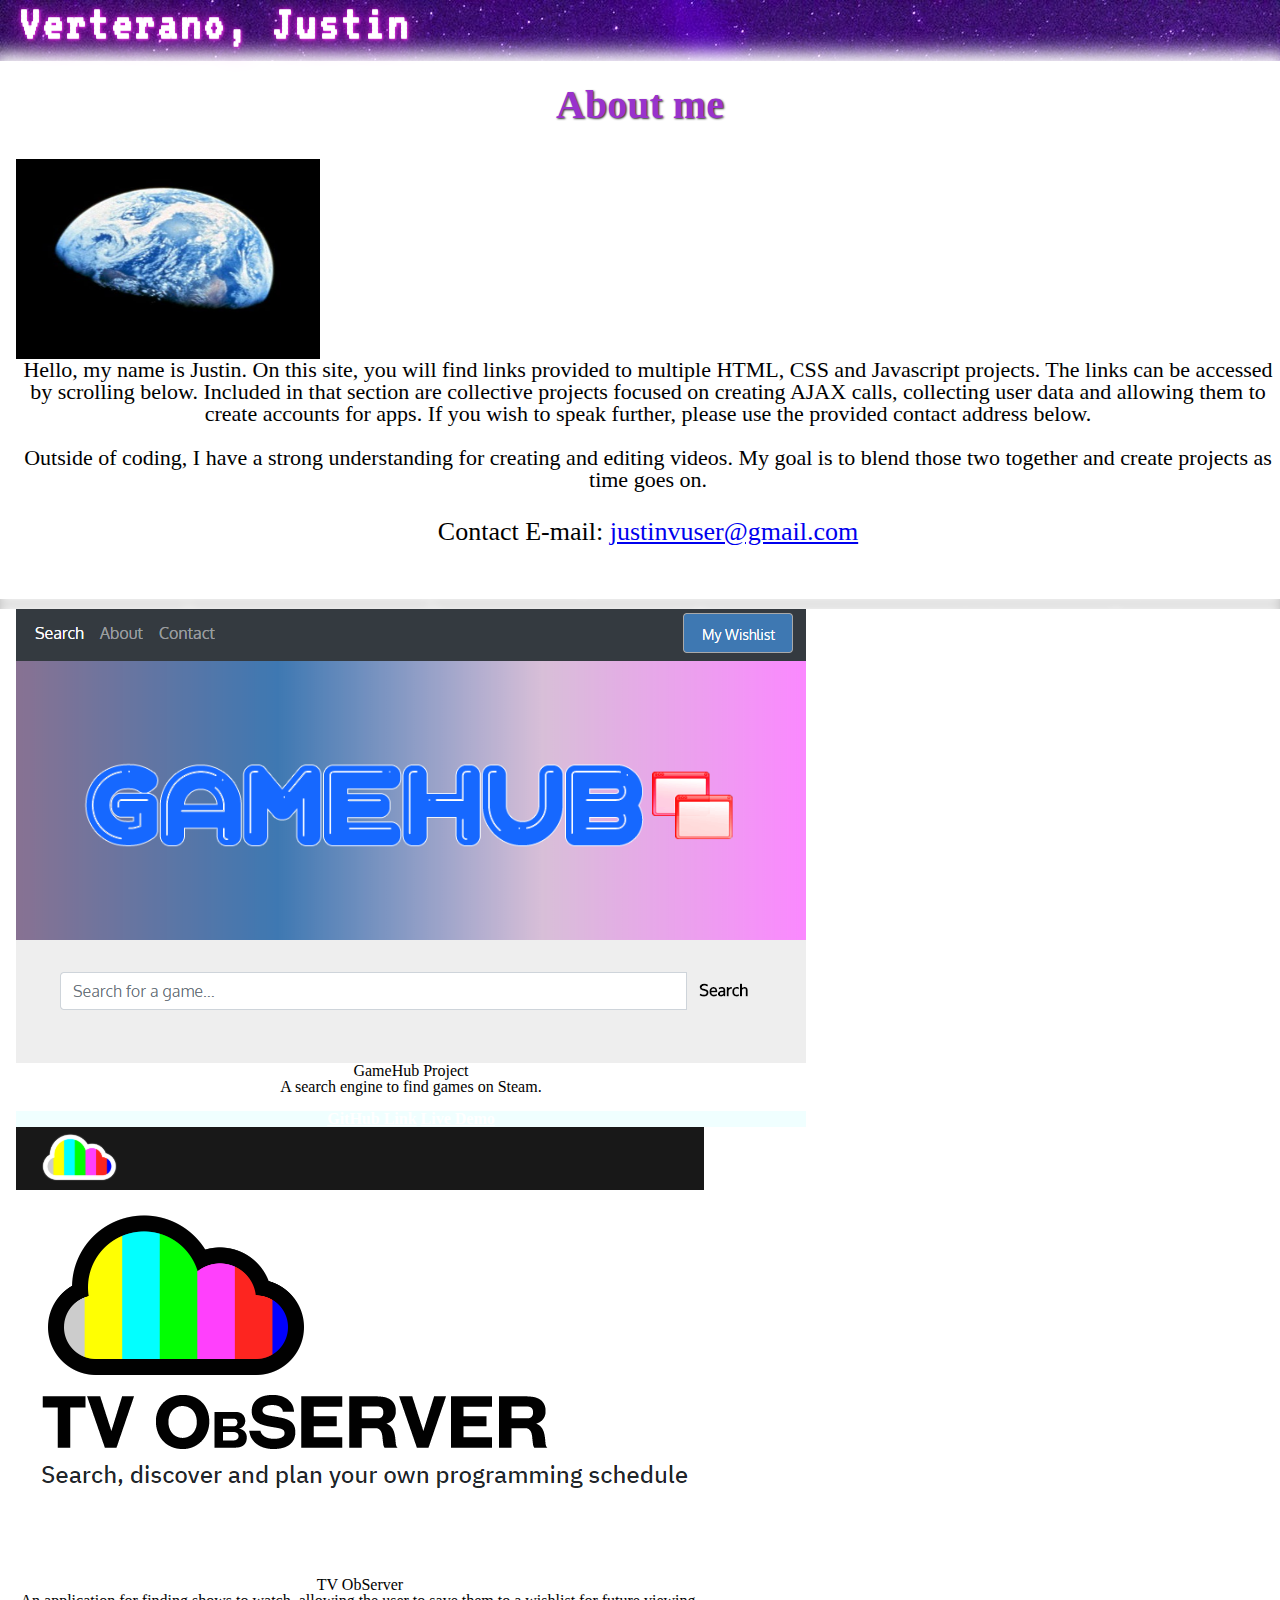
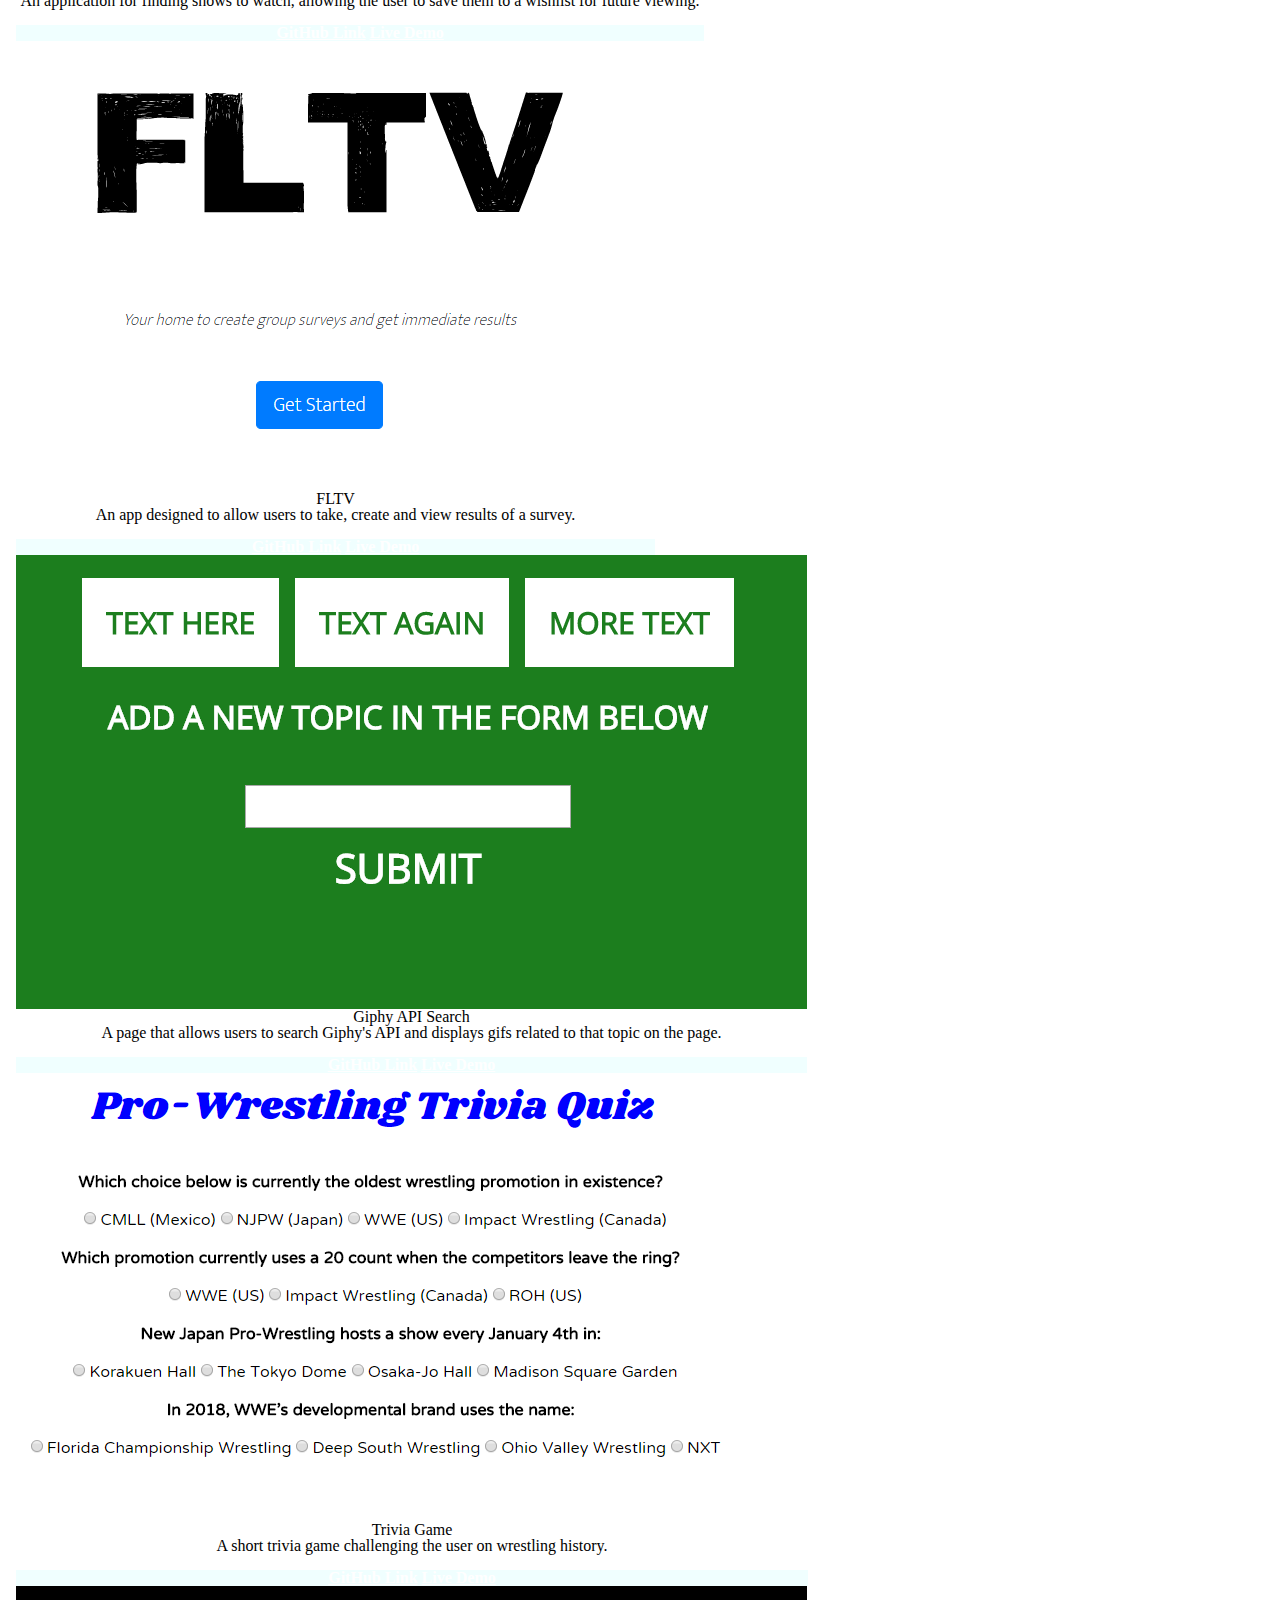
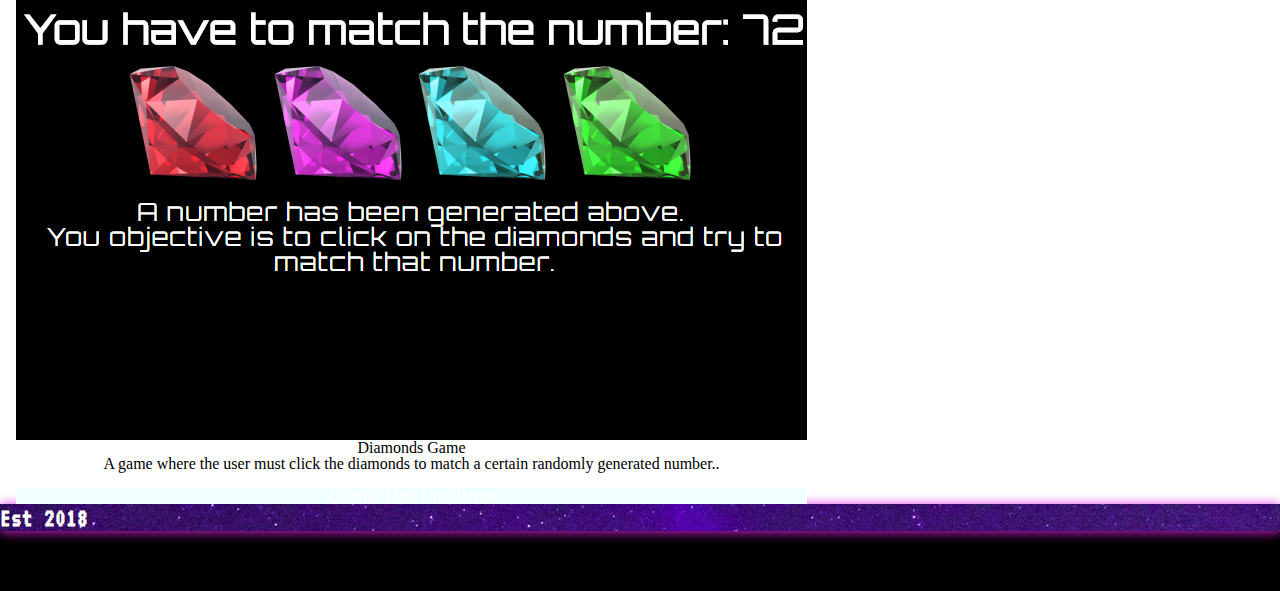
<file: index.html>
<!DOCTYPE html>
<html lang="en-us">
  
        <head>
                <meta charset="UTC-8">
                <title>Verterano, Justin</title>
                <link rel="stylesheet" href="https://stackpath.bootstrapcdn.com/bootstrap/4.1.1/css/bootstrap.min.css" integrity="sha384-WskhaSGFgHYWDcbwN70/dfYBj47jz9qbsMId/iRN3ewGhXQFZCSftd1LZCfmhktB" crossorigin="anonymous">
                <link rel="stylesheet" href="https://fonts.googleapis.com/css?family=Fredoka+One">
                <link href="https://fonts.googleapis.com/css?family=VT323" rel="stylesheet">
                <link rel="stylesheet" href="https://fonts.googleapis.com/css?family=Poppins">
                <link rel="stylesheet" type="text/css" href="assets/css/reset.css">
                <link rel="stylesheet" type="text/css" href="assets/css/style.css">
                <link rel="stylesheet" href="https://stackpath.bootstrapcdn.com/bootstrap/4.1.3/css/bootstrap.min.css" integrity="sha384-MCw98/SFnGE8fJT3GXwEOngsV7Zt27NXFoaoApmYm81iuXoPkFOJwJ8ERdknLPMO" crossorigin="anonymous">
                <script src="https://code.jquery.com/jquery-3.3.1.slim.min.js" integrity="sha384-q8i/X+965DzO0rT7abK41JStQIAqVgRVzpbzo5smXKp4YfRvH+8abtTE1Pi6jizo" crossorigin="anonymous"></script>
                <script src="https://cdnjs.cloudflare.com/ajax/libs/popper.js/1.14.3/umd/popper.min.js" integrity="sha384-ZMP7rVo3mIykV+2+9J3UJ46jBk0WLaUAdn689aCwoqbBJiSnjAK/l8WvCWPIPm49" crossorigin="anonymous"></script>
                <script src="https://stackpath.bootstrapcdn.com/bootstrap/4.1.3/js/bootstrap.min.js" integrity="sha384-ChfqqxuZUCnJSK3+MXmPNIyE6ZbWh2IMqE241rYiqJxyMiZ6OW/JmZQ5stwEULTy" crossorigin="anonymous"></script>
            </head>
    <body>
            <header>
       
                <nav class="navbar navbar-expand">
                    <div class="container">
                      <div class="collapse navbar-collapse" id="nav">
                        <ul id="nav" class="navbar-nav nav-fill w-100">
                          <li id="about" class="nav-item active"><a href="index.html" class="nav-link name-here">Verterano, Justin
                          </a></li>
                        </ul>
                      </div>
                    </div>
                  </nav></header>
      
  
                    <div class="container text-left text-body portfolio">
           <h1 class="mt-4 border-bottom" id="about">About me</h1>
           <div class="row">
                <div class="col-sm-4">  <img src="assets/images/earth.png" class="img-thumbnail"  width="304" height="200"></div>
                <div class="col-sm-8">Hello, my name is Justin. On this site, you will find links provided to multiple HTML, CSS and Javascript projects. The links can be accessed by scrolling below. Included in that section  are collective projects focused on creating AJAX calls, collecting user data and allowing them to create accounts for apps. If you wish to speak further, please use the provided contact address below.
                </br>   </br>
                        Outside of coding, I have a strong understanding for creating and editing videos. My goal is to blend those two together and create projects as time goes on.
                    </br>   </br>
     
                        <span id="contact-link">Contact E-mail: <a href="mailto:justinvuser@gmail.com">justinvuser@gmail.com</a></span></div></div></br>
                    </br>   </br>
                    </div>
            </div>
              </div>

        <div class="container text-center text-body portfolio">
              <div class="row row-eq-height">
                <div class="col-md-4 d-flex align-items-stretch">
                
                        <img class="card-img-top" src="assets/images/gamehub.png" alt="GameHub">
                      <div class="card-body d-flex flex-column">
                            <h5 class="card-title">GameHub Project</h5>
                            <p class="card-text">A search engine to find games on Steam.</p>
                          </br>
                          <div class="btn-group mt-auto btn btn-md btn-block btn-primary"> 
                            <a href="https://github.com/amh5366/GameHub" class="mt-auto btn btn-md btn-block btn-primary">GitHub Link</a>
                            <a href="https://amh5366.github.io/GameHub/" class="mt-auto btn btn-md btn-block btn-primary">Live Demo</a>
                          </div>
                          </div>
                </div>
                <div class="col-md-4 d-flex align-items-stretch">
  
                    <img class="card-img-top" src="assets/images/tv.png" alt="Trivia Game">
                    <div class="card-body d-flex flex-column">
                        <h5 class="card-title">TV ObServer</h5>
                        <p class="card-text">An application for finding shows to watch, allowing the user to save them to a wishlist for future viewing.</p>
                      </br>
                      <div class="btn-group mt-auto btn btn-md btn-block btn-primary">
                        <a href="https://github.com/meganpel/project-3-tv-app" class="mt-auto btn btn-md btn-block btn-primary">GitHub Link</a>
                        <a href="https://tv-observer.herokuapp.com/"  class="mt-auto btn btn-md btn-block btn-primary">Live Demo</a>
            </div>   
           </div>
                </div>
                <div class="col-md-4 d-flex align-items-stretch">
                    <img class="card-img-top" src="assets/images/fltv.png" alt="Diamonds Game">
                    <div class="card-body  d-flex flex-column">
                        <h5 class="card-title">FLTV</h5>
                        <p class="card-text">An app designed to allow users to take, create and view results of a survey.</p>
                      </br>
                      <div class="btn-group mt-auto btn btn-md btn-block btn-primary"> 
                        <a href="https://github.com/peter6468/Project2" class="mt-auto btn btn-md btn-block btn-primary">GitHub Link</a>
                        <a href="https://github.com/peter6468/Project2#fltv" class="mt-auto btn btn-md btn-block btn-primary">Live Demo</a>
                        </div>
                      </div> </div>
       
                <div class="col-md-4 d-flex align-items-stretch">
                    <img class="card-img-top" src="assets/images/giphy.png" alt="Giphy API">
                    <div class="card-body d-flex flex-column">
                      <h5 class="card-title">Giphy API Search</h5>
                      <p class="card-text">A page that allows users to search Giphy's API and displays gifs related to that topic on the page.</p>
                    </br>
                    <div class="btn-group mt-auto btn btn-md btn-block btn-primary"> 
                      <a href="https://github.com/justinvert/Giphy-API" class="mt-auto btn btn-md btn-block btn-primary">GitHub Link</a>
                      <a href="https://justinvert.github.io/Giphy-API/" class="mt-auto btn btn-md btn-block btn-primary">Live Demo</a>
                    </div>   </div>
                </div>
              <div class="col-md-4 d-flex align-items-stretch">
  
                  <img class="card-img-top" src="assets/images/trivia.png" alt="Trivia Game">
                  <div class="card-body d-flex flex-column">
                      <h5 class="card-title">Trivia Game</h5>
                      <p class="card-text">A short trivia game challenging the user on wrestling history.</p>
                    </br>
                    <div class="btn-group mt-auto btn btn-md btn-block btn-primary">
                      <a href="https://github.com/justinvert/TriviaGame/" class="mt-auto btn btn-md btn-block btn-primary">GitHub Link</a>
                      <a href="https://justinvert.github.io/TriviaGame/"  class="mt-auto btn btn-md btn-block btn-primary">Live Demo</a>
          </div>   
         </div>
              </div> <div class="col-md-4 d-flex align-items-stretch">
  
                <img class="card-img-top" src="assets/images/diamonds.png" alt="Trivia Game">
                <div class="card-body d-flex flex-column">
                    <h5 class="card-title">Diamonds Game</h5>
                    <p class="card-text">A game where the user must click the diamonds to match a certain randomly generated number..</p>
                  </br>
                  <div class="btn-group mt-auto btn btn-md btn-block btn-primary"> 
                    <a href="https://github.com/justinvert/diamond-game" class="mt-auto btn btn-md btn-block btn-primary">GitHub Link</a>
                    <a href="https://justinvert.github.io/diamond-game/" class="mt-auto btn btn-md btn-block btn-primary">Live Demo</a>
                    </div>
       </div>
            </div>
    
  
                </div>
                
                    </div>
              
            </div>
        <footer class="page-footer font-small blue pt-4">
                <div class="footer-copyright text-center py-3">Est 2018
                  </div>
              </footer>
</body>
</html>
</file>
<file: assets/css/style.css>
/* HTML + Body */
*{
    padding: 0;
    margin: 0;
}

html {
  position: relative;
  min-height: 100%;
}

 body {
 margin-bottom: 60px;
 background-image: url('../images/background.jpeg');
 background-size: cover;
}

/* HEADER */
.name{
    background-color: transparent;
    border-color: transparent;
    float: left;
    width: 290px;
    height: 90px;
    font-family: 'Fredoka One', cursive;
    letter-spacing: 3px;
    font-size: 25px;
    font-weight: 700;
    line-height: 90px;
    color: #fff;
    text-align: center;
    text-decoration: none;
    text-shadow: 1px 1px 2px #ce31ce, 0 0 25px #de1dde, 0 0 5px #de1dde;
  }

  a:hover {
    color: #fff;
    text-decoration: none;
  }

.navbar-light .navbar-nav .nav-link {
    color: #fff;
    font-weight: bold;
    font-size: 18px;
    font-family: 'Poppins', sans-serif;
}
/* FOOTER */

.footer {
    position: absolute;
    bottom: 0;
    width: 100%;
    height: 60px;
    background-color: #000000!important;
    background-image: url("../images/sky-background.jpeg");
    background-size: cover;
    box-shadow: 0px 1px 12px #de1dde;
}

.text-muted{
    line-height: 55px;
    color: #fff!important;
    font-weight: bold;
    font-size: 18px;
    font-family: 'Poppins', sans-serif;
}

/* TEXT FIELDS */
/* .btn-primary {
    color: #fff;
    font-size: 18px;
    font-weight: bold;
    background-color: rebeccapurple;
    border-color: #007bff;
} */

.btn-group{

    background-color: azure;
}
#portfolio{
padding: 20px;
}
             
.bg-light {
    background-color: #000000!important;
    background-image: url('../images/sky-background.jpeg');
    background-size: cover;
    box-shadow: 0px 1px 12px #de1dde;
        }

.border-bottom {
    border-bottom: none!important;
              }

#text-body{
    font-family: 'Poppins', sans-serif;
    background: #F8F8FF;
    box-shadow: 0 0 5px 7px #F8F8FF;
    border-radius: 4px;
    background: url('../images/background-inverted.jpg');
    color: #000;
    font-weight: bold;
}

.h1, h1 {
    font-size: 2.5rem;
    line-height: 3rem;
    font-weight: 700;
    color: #9932CC;
    text-shadow: 1px 1px 2px #333, 0 0 25px #fff, 0 0 5px #fff;
}

#styled {
    background-color: #F8F8FF;
    box-shadow: 0 0 5px 3px #F8F8FF;
}

#textfield{
    font-family: 'Poppins', sans-serif;
    box-shadow: 0 0 5px 7px #F8F8FF;
    border-radius: 4px;
    background: url('../images/background-inverted.jpg');
    background-size: cover;
    color: #000;
    font-weight: bold;
    padding: 15px;
  }

  .row{
    margin-top: 10px;
    margin-left: 16px;
  }

  #about {
    padding: 20px;
}

#text-about{
    font-size: 20px;
    line-height: 38px;
}

#contact-link{
    font-size: 26px;
    line-height: 38px;
}

#update{
    font-size:25px;
    color:red;
    text-align: center;
}

.text-center::before{
    content:"";
    margin-left:calc(100% - 100%);
  } 

  /*Bootstrap Edits*/
.navbar{
  background-color: #000000!important;
    background-image: url(../images/sky-background.jpeg);
    background-size: cover;
    box-shadow: 0px 1px 12px #de1dde;
}


.name-here{
    background-color: transparent;
    border-color: transparent;
    /* float: left; */
    /* width: 290px;
    height: 70px; */
    font-family: 'VT323', monospace;
    letter-spacing: 3px;
    font-size: 50px;
    font-weight: 700;
    line-height: 7px;
    color: #fff;
    text-align: center;
    text-decoration: none;
    text-shadow: 1px 1px 2px #ce31ce, 0 0 25px #de1dde, 0 0 5px #de1dde;
}

.link-name{
    color: #fff;
    font-weight: bold;
    font-size: 27px;
    font-family: 'VT323', monospace;
}

.portfolio{

    background-color:#fff;
}

.row {
    display: -webkit-box;
    display: -webkit-flex;
    display: -ms-flexbox;
    display:         flex;
    flex-wrap: wrap;
  }
  .row > [class*='col-'] {
    display: flex;
    flex-direction: column;
  }

  .page-footer{

    width: 100%;
    background-image: url("../images/sky-background.jpeg");
    background-size: cover;
    box-shadow: 0px 1px 12px #de1dde;
    color: #fff;
    font-weight: bold;
    font-size: 27px;
    font-family: 'VT323', monospace;
}

.text-body {
    box-shadow: 0 0 17px 9px #Fff;
    text-align: center!important;
}


.btn-primary:hover {
        color: #fff;

        font-weight: bold;
    }
    
    .btn-primary {
        color: #fff;
     
        font-weight: bold;
    }

    .col-sm-4{
    font-size:22px;
    }

    .col-sm-8{
        font-size:22px; 
    }

    @media screen and (max-width: 600px) {
        .nav-link{
          font-size:30px;
        }
      }
</file>
